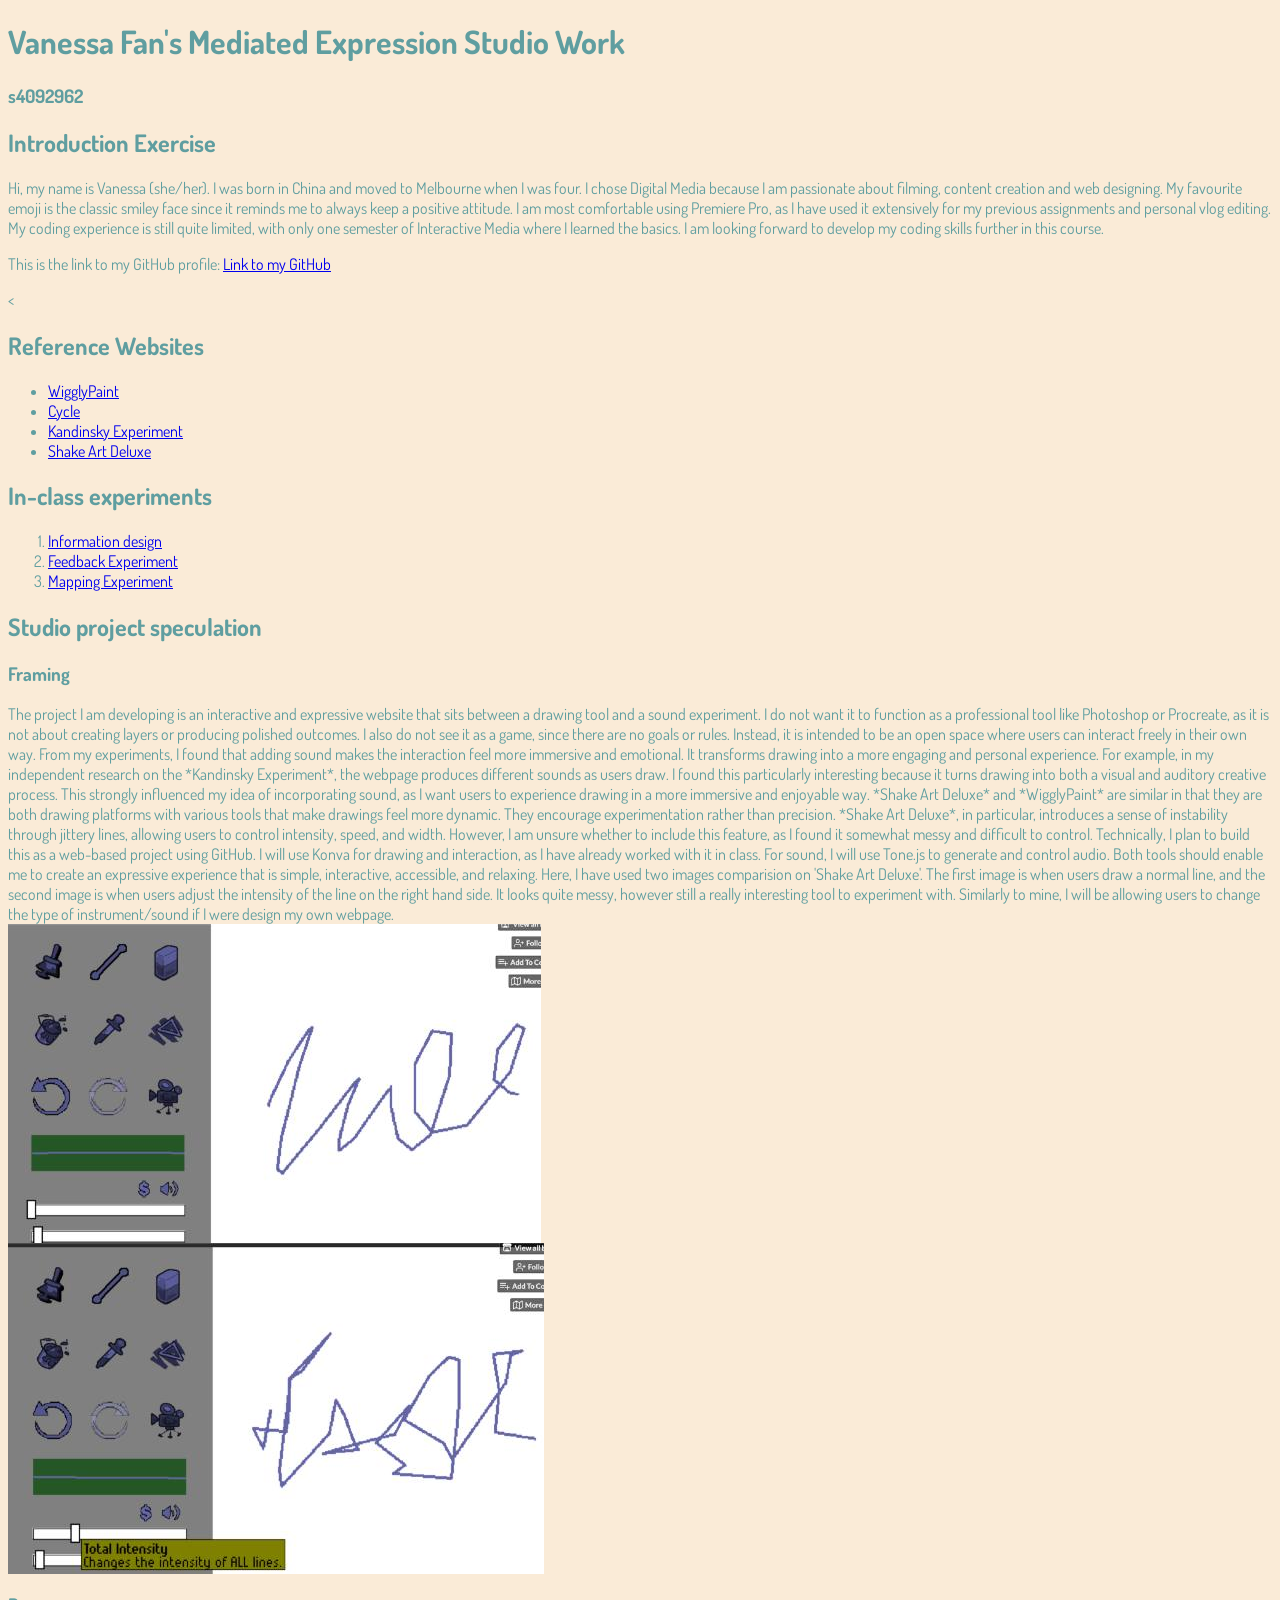
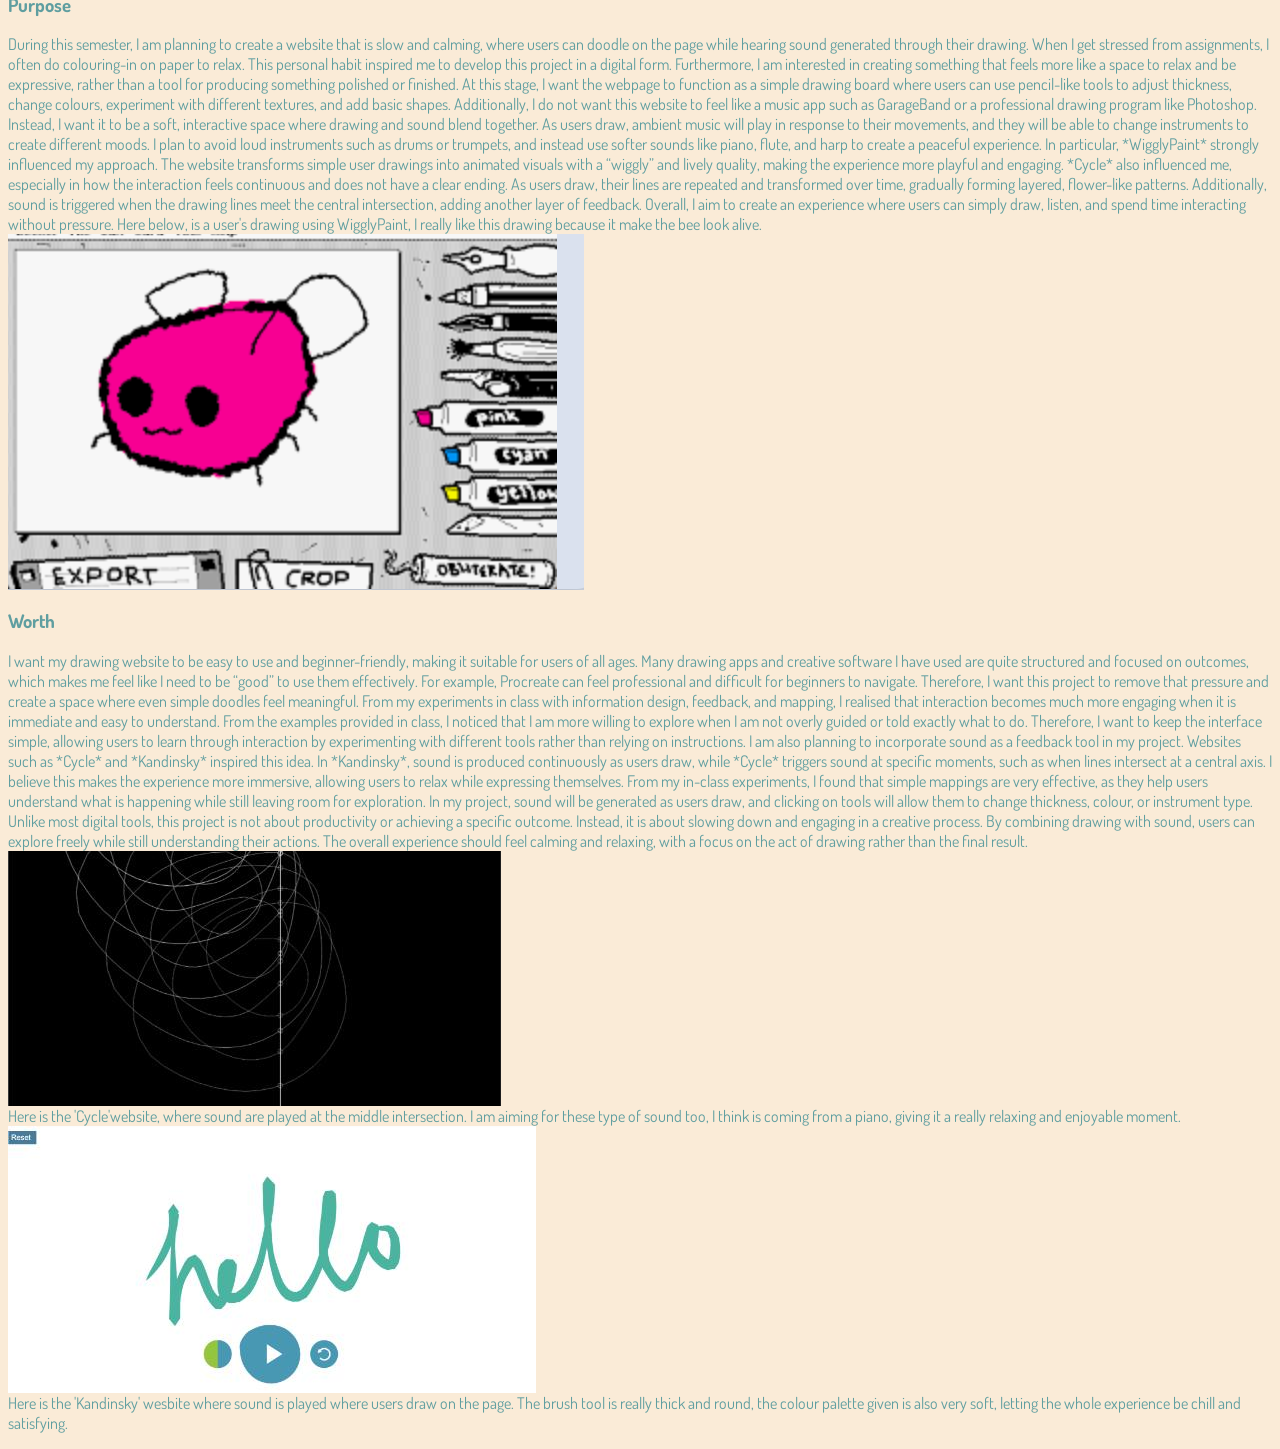
<file: index.html>
<!DOCTYPE html>
<html lang="en">
  <head>
    <meta charset="UTF-8" />
    <meta name="viewport" content="width=device-width, initial-scale=1.0" />
    <title>Studio Work Index</title>
    <link rel="stylesheet" href="reset.css" />
    <link rel="stylesheet" href="style.css" />
    <link rel="preconnect" href="https://fonts.googleapis.com" />
    <link rel="preconnect" href="https://fonts.gstatic.com" crossorigin />
    <link
      href="https://fonts.googleapis.com/css2?family=DM+Sans:ital,opsz,wght@0,9..40,100..1000;1,9..40,100..1000&family=Dosis:wght@200..800&display=swap"
      rel="stylesheet"
    />
    <link
      rel="icon"
      type="image/png"
      sizes="32x32"
      href="./assets/icons/favicon-32x32.png"
    />
  </head>
  <body>
    <main>
      <h1>Vanessa Fan's Mediated Expression Studio Work</h1>
      <h3>s4092962</h3>

      <section>
        <h2>Introduction Exercise</h2>
        <p>
          Hi, my name is Vanessa (she/her). I was born in China and moved to Melbourne when I was four. I chose Digital Media because I am passionate about filming, content creation and web designing. My favourite emoji is the classic smiley face since it reminds me to always keep a positive attitude. I am most comfortable using Premiere Pro, as I have used it extensively for my previous assignments and personal vlog editing. My coding experience is still quite limited, with only one semester of Interactive Media where I learned the basics. I am looking forward to develop my coding skills further in this course.
        </p>
        <p> This is the link to my GitHub profile:
        <a href="https://github.com/vanessafanby" target="_blank"
          >Link to my GitHub</a>
      </p>

      <<section class="references">
        <h2>Reference Websites</h2>
      
        <ul>
          <li>
            <a href="https://wigglypaint.net/" target="_blank">
              WigglyPaint
            </a>
          </li>
      
          <li>
            <a href="https://aurensnyder.com/JUNK/cycle.html" target="_blank">
              Cycle
            </a>
          </li>
      
          <li>
            <a href="https://musiclab.chromeexperiments.com/Kandinsky/" target="_blank">
              Kandinsky Experiment
            </a>
          </li>
      
          <li>
            <a href="https://studionokoi.itch.io/shake-art-deluxe" target="_blank">
              Shake Art Deluxe
            </a>
          </li>
        </ul>
      </section>

        <section>
          <h2>In-class experiments</h2>

          <ol>
            <li>
                <a href="./informationDesignExperiment/" target="_blank">Information design</a>
            </li>
            <li>
                <a href="./feedbackDesignExperiment/" target="_blank">Feedback Experiment</a>
            </li>
            <li>
                <a href='./mappingDesignExperiment' target='_blank'>Mapping Experiment</a>
            </li>
        </ol>
      </section>

      <section>
        <h2>Studio project speculation</h2>
        <h3>Framing</h3>
        <p>
          The project I am developing is an interactive and expressive website that sits between a drawing tool and a sound experiment. I do not want it to function as a professional tool like Photoshop or Procreate, as it is not about creating layers or producing polished outcomes. I also do not see it as a game, since there are no goals or rules. Instead, it is intended to be an open space where users can interact freely in their own way.

          From my experiments, I found that adding sound makes the interaction feel more immersive and emotional. It transforms drawing into a more engaging and personal experience. For example, in my independent research on the *Kandinsky Experiment*, the webpage produces different sounds as users draw. I found this particularly interesting because it turns drawing into both a visual and auditory creative process. This strongly influenced my idea of incorporating sound, as I want users to experience drawing in a more immersive and enjoyable way.
          
          *Shake Art Deluxe* and *WigglyPaint* are similar in that they are both drawing platforms with various tools that make drawings feel more dynamic. They encourage experimentation rather than precision. *Shake Art Deluxe*, in particular, introduces a sense of instability through jittery lines, allowing users to control intensity, speed, and width. However, I am unsure whether to include this feature, as I found it somewhat messy and difficult to control.
          
          Technically, I plan to build this as a web-based project using GitHub. I will use Konva for drawing and interaction, as I have already worked with it in class. For sound, I will use Tone.js to generate and control audio. Both tools should enable me to create an expressive experience that is simple, interactive, accessible, and relaxing. 
          
          
          Here, I have used two images comparision on 'Shake Art Deluxe'. The first image is when users draw a normal line, and the second image is when users adjust the intensity of the line on the right hand side. It looks quite messy, however still a really interesting tool to experiment with. Similarly to mine, I will be allowing users to change the type of instrument/sound if I were design my own webpage. 
          <img src="assets/icons/Individual4.jpg" alt="shake-art-deluxe">
          <img src="assets/icons/Individual5.jpg" alt="shake-art-deluxe">
        </p>
        <h3>Purpose</h3>
        <p>
          During this semester, I am planning to create a website that is slow and calming, where users can doodle on the page while hearing sound generated through their drawing. When I get stressed from assignments, I often do colouring-in on paper to relax. This personal habit inspired me to develop this project in a digital form. Furthermore, I am interested in creating something that feels more like a space to relax and be expressive, rather than a tool for producing something polished or finished.

          At this stage, I want the webpage to function as a simple drawing board where users can use pencil-like tools to adjust thickness, change colours, experiment with different textures, and add basic shapes. Additionally, I do not want this website to feel like a music app such as GarageBand or a professional drawing program like Photoshop. Instead, I want it to be a soft, interactive space where drawing and sound blend together.
          
          As users draw, ambient music will play in response to their movements, and they will be able to change instruments to create different moods. I plan to avoid loud instruments such as drums or trumpets, and instead use softer sounds like piano, flute, and harp to create a peaceful experience.
          
          In particular, *WigglyPaint* strongly influenced my approach. The website transforms simple user drawings into animated visuals with a “wiggly” and lively quality, making the experience more playful and engaging.
          
          *Cycle* also influenced me, especially in how the interaction feels continuous and does not have a clear ending. As users draw, their lines are repeated and transformed over time, gradually forming layered, flower-like patterns. Additionally, sound is triggered when the drawing lines meet the central intersection, adding another layer of feedback. Overall, I aim to create an experience where users can simply draw, listen, and spend time interacting without pressure.
          Here below, is a user's drawing using WigglyPaint, I really like this drawing because it make the bee look alive. 
          <img src="./assets/icons/class2.png" alt="WigglyPaint" />
        </p>
        <h3>Worth</h3>
        <p>
          I want my drawing website to be easy to use and beginner-friendly, making it suitable for users of all ages. Many drawing apps and creative software I have used are quite structured and focused on outcomes, which makes me feel like I need to be “good” to use them effectively. For example, Procreate can feel professional and difficult for beginners to navigate. Therefore, I want this project to remove that pressure and create a space where even simple doodles feel meaningful.

          From my experiments in class with information design, feedback, and mapping, I realised that interaction becomes much more engaging when it is immediate and easy to understand. From the examples provided in class, I noticed that I am more willing to explore when I am not overly guided or told exactly what to do. Therefore, I want to keep the interface simple, allowing users to learn through interaction by experimenting with different tools rather than relying on instructions.
          
          I am also planning to incorporate sound as a feedback tool in my project. Websites such as *Cycle* and *Kandinsky* inspired this idea. In *Kandinsky*, sound is produced continuously as users draw, while *Cycle* triggers sound at specific moments, such as when lines intersect at a central axis. I believe this makes the experience more immersive, allowing users to relax while expressing themselves.
          
          From my in-class experiments, I found that simple mappings are very effective, as they help users understand what is happening while still leaving room for exploration. In my project, sound will be generated as users draw, and clicking on tools will allow them to change thickness, colour, or instrument type.
          
          Unlike most digital tools, this project is not about productivity or achieving a specific outcome. Instead, it is about slowing down and engaging in a creative process. By combining drawing with sound, users can explore freely while still understanding their actions. The overall experience should feel calming and relaxing, with a focus on the act of drawing rather than the final result.
          <img src="assets/icons/class3.jpg" alt="Cycle"> Here is the 'Cycle'website, where sound are played at the middle intersection. I am aiming for these type of sound too, I think is coming from a piano, giving it a really relaxing and enjoyable moment. 
          <img src="assets/icons/Individual6.jpg" alt="Kandinsky"> Here is the 'Kandinsky' wesbite where sound is played where users draw on the page. The brush tool is really thick and round, the colour palette given is also very soft, letting the whole experience be chill and satisfying. 
        </p>

      </section>
    </main>
  </body>
</html>
<!-- Here is my AI reference. ChatGPT. (2026). ChatGPT - Calming Interactive Drawing Space. [online] Available at: https://chatgpt.com/share/69bce2f3-b470-8000-9a44-da4285ebb9b7 [Accessed 20 Mar. 2026].
I have used ChatGPT here to check my grammar mistakes, to make my essay more polished
‌ -->
</file>
<file: style.css>
.references img {
  width: 150px;
}

body {
  background-color: antiquewhite;
  color: cadetblue;
  font-family: "Dosis", sans-serif;
}
/* Here, I have used a calming antiquewhite background as it creates a soft and warm tone, which feels more calming. 
Furthermore, this helps the page feel more relaxed which is also the main goal I'm aiming for in my future project.
I paired it with cadetblue text to create a gentle contrast that is still readable but not too strong or overwhelming. 
The Dosis font was selected because its rounded giving it a more calm and friendly tone, alike the colour I've chosen for all my other webpages. 
To add on, I made all the webpages feel calm with the same font to make the interface feel less formal and more inviting to explore. */
</file>
